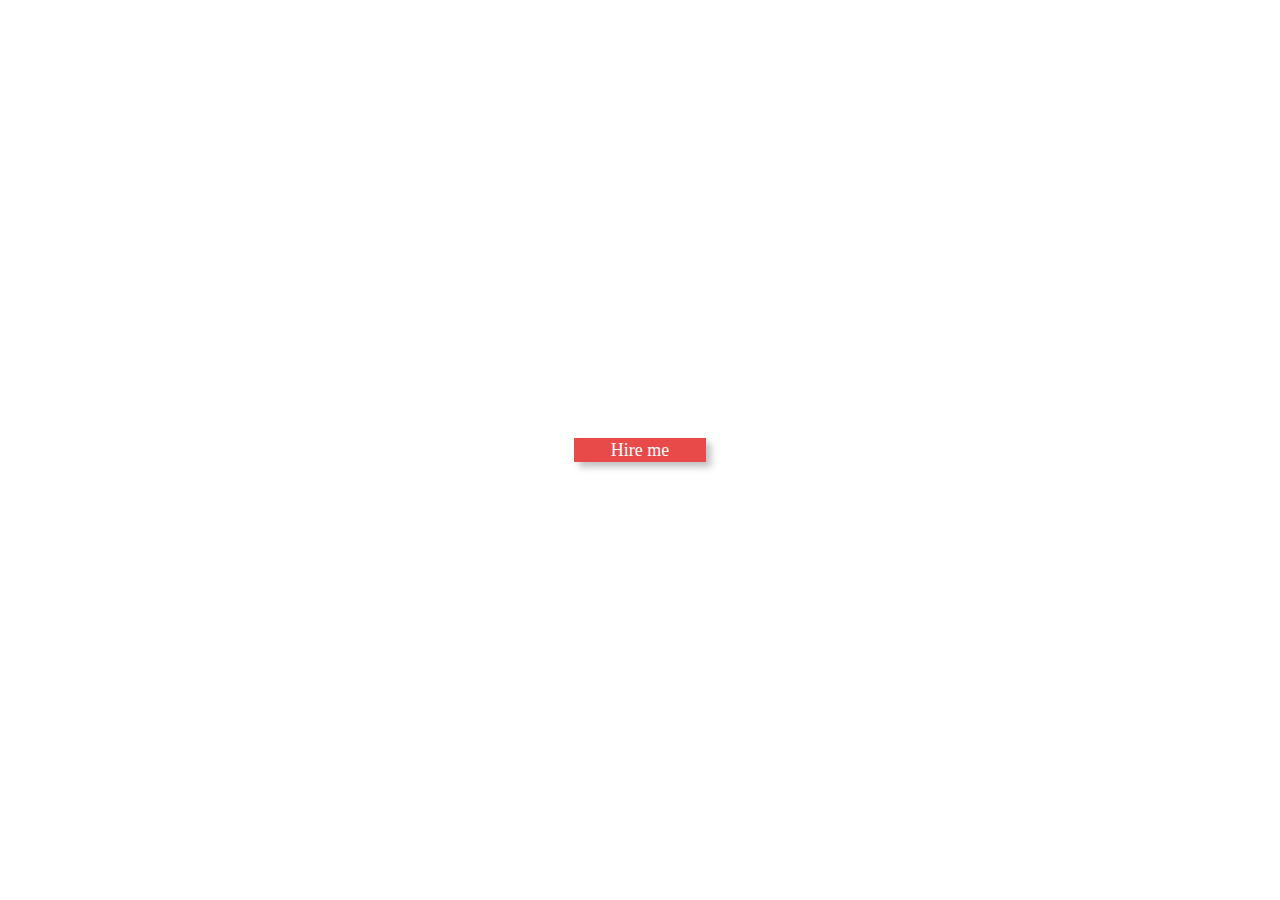
<file: index.html>
<!DOCTYPE html>
<html lang="en">
<head>
    <meta charset="UTF-8">
    <meta name="viewport" content="width=device-width, initial-scale=1.0">
    <link rel="stylesheet" href="style.css">
    <title>Mordern Button</title>
</head>
<body> 
    <div class="wrapper">
        <div class="btn-pink">
           Hire me
        </div>
    </div>
</body>
</html>
</file>
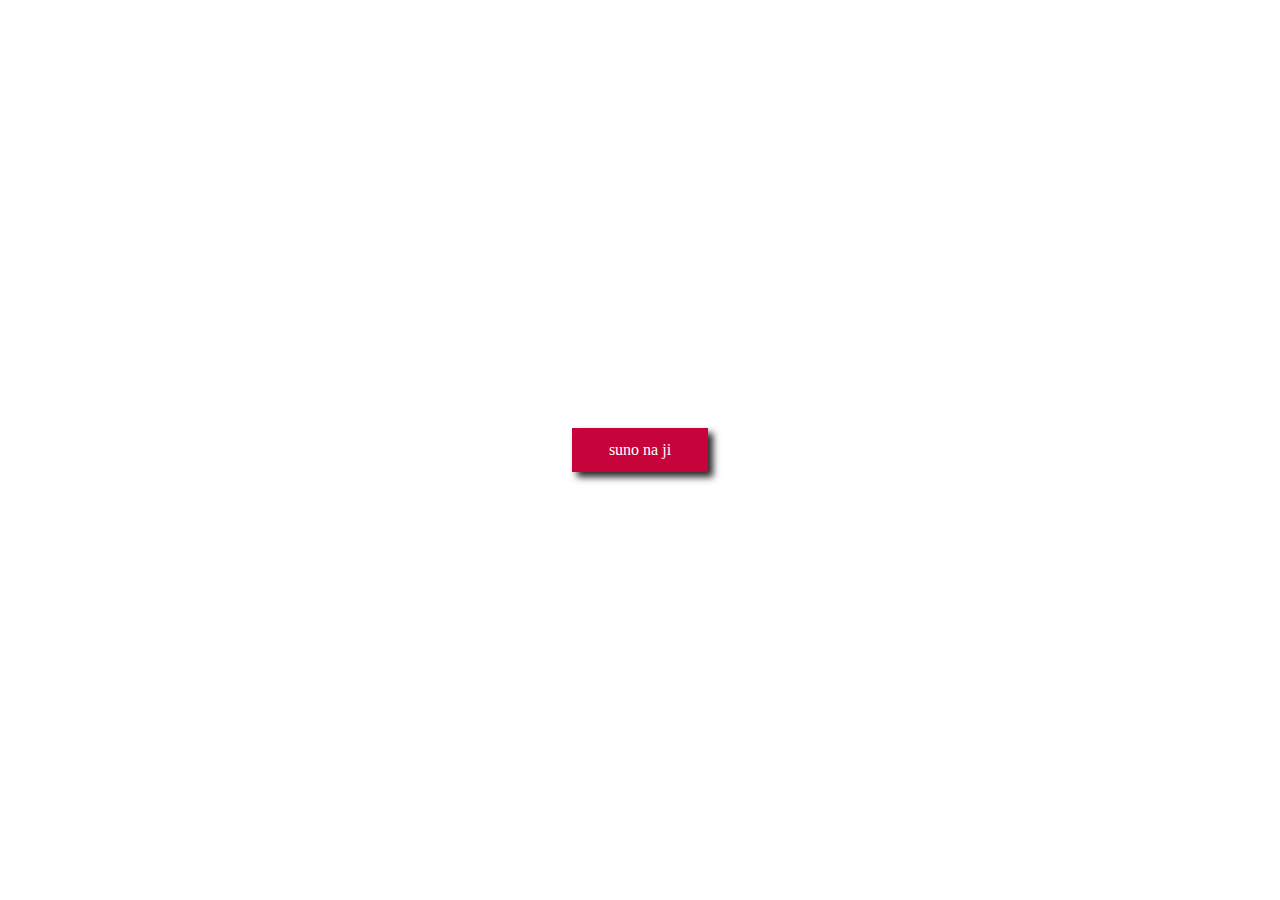
<file: modren btn 1/index.html>
<!DOCTYPE html>
<html lang="en">
<head>
    <meta charset="UTF-8">
    <meta name="viewport" content="width=device-width, initial-scale=1.0">
    <link rel="stylesheet" href="style.css">
    <title>Morden Button 1</title>
</head>
<body>
        <div class="container">
            <div class="box">
                suno na ji
            </div>
        </div>
</body>
</html>
</file>
<file: style.css>
*{
    margin: 0;
    padding: 0;
    box-sizing: border-box;
}
.wrapper{
    height: 100vh;
    width: 100vw;
    display: flex;
    justify-content: center;
    align-items: center;
}
.btn-pink{
    background-color: #e84949;
    padding: 0.08rem 2.3rem;
    color: white;
    font-size: 18px;
    box-shadow: 5px 5px 7px 0px #0000003f;
    position: relative;
    z-index: 1;

}
.btn-pink::before{
    content: "";
    background-color: black;
    position: absolute;
    top: 0;
    bottom: 0;
    left: 0;
    right: 0;
    transform: scaleX(0);
    transform-origin: left;
    transition: all 0.8s;
    z-index:-1;
}
.btn-pink:hover::before{
    transform: scaleX(1);
}
</file>
<file: modren btn 1/style.css>
*{
    padding: 0;
    margin: 0;
    box-sizing: border-box;
}
.container{
    height: 100vh;
    width: 100vw;
    display: flex;
    justify-content: center;
    align-items: center;
    

}
.box{
    background-color: rgb(198, 3, 58);
    color: white;
    padding: 0.8rem 2.3rem;
    box-shadow: 5px 5px 7px 0px rgb(40, 38, 38);
    position: relative;
    z-index: 1;

}
.box::before{
    content: "";
    background-color: black;
    position: absolute;
    top: 0;
    left: 0;
    right: 0;
    bottom: 0;
    transform: scaleX(0);
    transform-origin: left;
    transition: all 0.8s;
    z-index: -1;
}
.box:hover::before{
    transform: scaleX(1);
}
</file>
